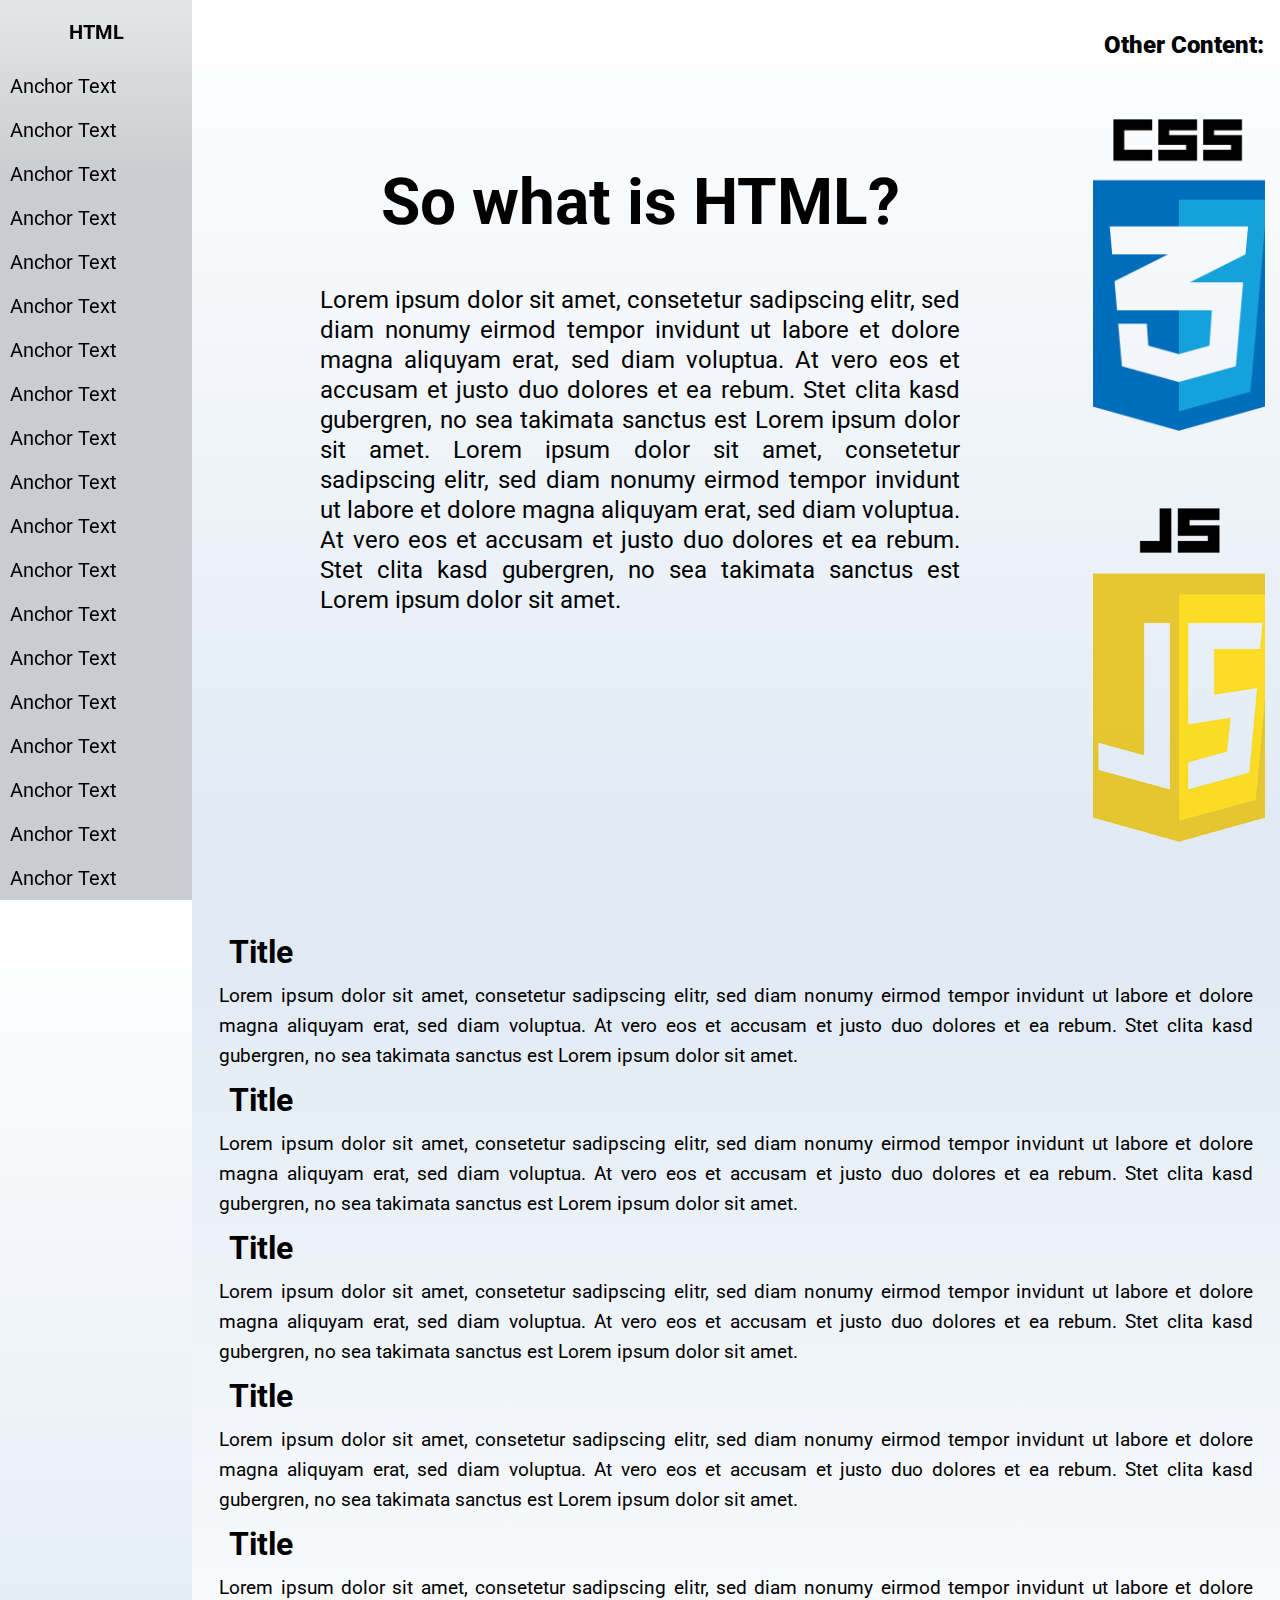
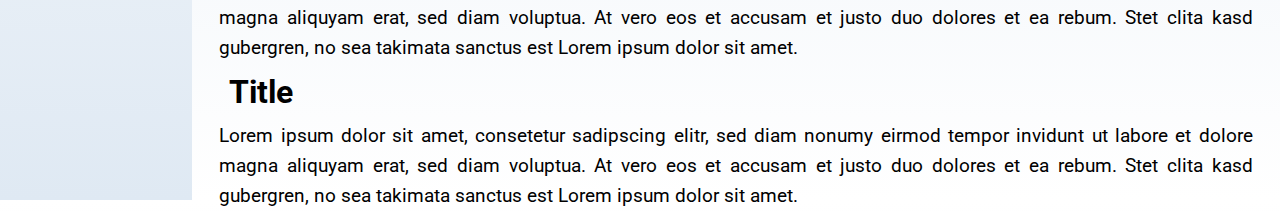
<file: chief/html/index.html>
<!DOCTYPE html>
<html>
  <head>
    <meta charset="UTF-8" />
    <meta name="viewport" content="width=device-width" />
    <title>Index</title>
    <link rel="stylesheet" href="styles.css" type="text/css" media="screen" title="no title" charset="utf-8">
  </head>
  <body>
      <section>
        <h2 class="subtitle">So what is HTML? </h3>
        <div class="other_content">
          Other Content:  
        </div>
        <div class="what_is">
         <p>
Lorem ipsum dolor sit amet, consetetur sadipscing elitr, sed diam nonumy eirmod tempor invidunt ut labore et dolore magna aliquyam erat, sed diam voluptua. At vero eos et accusam et justo duo dolores et ea rebum. Stet clita kasd gubergren, no sea takimata sanctus est Lorem ipsum dolor sit amet.
Lorem ipsum dolor sit amet, consetetur sadipscing elitr, sed diam nonumy eirmod tempor invidunt ut labore et dolore magna aliquyam erat, sed diam voluptua. At vero eos et accusam et justo duo dolores et ea rebum. Stet clita kasd gubergren, no sea takimata sanctus est Lorem ipsum dolor sit amet.

</p> 
        </div>
        <div class="aside">
         <h2>HTML</h2>  
          <a href="#" target="_blank">Anchor Text</a>
          <a href="#" target="_blank">Anchor Text</a>
          <a href="#" target="_blank">Anchor Text</a>
          <a href="#" target="_blank">Anchor Text</a>
          <a href="#" target="_blank">Anchor Text</a>
          <a href="#" target="_blank">Anchor Text</a>
          <a href="#" target="_blank">Anchor Text</a>
          <a href="#" target="_blank">Anchor Text</a>
          <a href="#" target="_blank">Anchor Text</a>
          <a href="#" target="_blank">Anchor Text</a>
          <a href="#" target="_blank">Anchor Text</a>
          <a href="#" target="_blank">Anchor Text</a>
          <a href="#" target="_blank">Anchor Text</a>
          <a href="#" target="_blank">Anchor Text</a>
          <a href="#" target="_blank">Anchor Text</a>
          <a href="#" target="_blank">Anchor Text</a>
          <a href="#" target="_blank">Anchor Text</a>
          <a href="#" target="_blank">Anchor Text</a>
          <a href="#" target="_blank">Anchor Text</a>
          <a href="#" target="_blank">Anchor Text</a>
          <a href="#" target="_blank">Anchor Text</a>
          <a href="#" target="_blank">Anchor Text</a>
          <a href="#" target="_blank">Anchor Text</a>
          <a href="#" target="_blank">Anchor Text</a>
          <a href="#" target="_blank">Anchor Text</a>
          <a href="#" target="_blank">Anchor Text</a>
          <a href="#" target="_blank">Anchor Text</a>
          <a href="#" target="_blank">Anchor Text</a>
          <a href="#" target="_blank">Anchor Text</a>
          <a href="#" target="_blank">Anchor Text</a>
          <a href="#" target="_blank">Anchor Text</a>
          <a href="#" target="_blank">Anchor Text</a>
          <a href="#" target="_blank">Anchor Text</a>
          <a href="#" target="_blank">Anchor Text</a>
          <a href="#" target="_blank">Anchor Text</a>
          <a href="#" target="_blank">Anchor Text</a>
          <a href="#" target="_blank">Anchor Text</a>
          <a href="#" target="_blank">Anchor Text</a>
          <a href="#" target="_blank">Anchor Text</a>
          <a href="#" target="_blank">Anchor Text</a>
          <a href="#" target="_blank">Anchor Text</a>
          <a href="#" target="_blank">Anchor Text</a>
          <a href="#" target="_blank">Anchor Text</a>
          <a href="#" target="_blank">Anchor Text</a>
          <a href="#" target="_blank">Anchor Text</a>
        </div>
          <div class="css">
            <img src="../image/css.png" alt=""/>
          </div>
          <div class="js">
            <img src="../image/js.png" alt=""/> 
          </div>
      </section>
      <section class=sec-two>
        <div class="inside-box">
          <h2>Title</h2>
        <p>
Lorem ipsum dolor sit amet, consetetur sadipscing elitr, sed diam nonumy eirmod tempor invidunt ut labore et dolore magna aliquyam erat, sed diam voluptua. At vero eos et accusam et justo duo dolores et ea rebum. Stet clita kasd gubergren, no sea takimata sanctus est Lorem ipsum dolor sit amet.
</p>
<h3>Title</h3>
<p>
Lorem ipsum dolor sit amet, consetetur sadipscing elitr, sed diam nonumy eirmod tempor invidunt ut labore et dolore magna aliquyam erat, sed diam voluptua. At vero eos et accusam et justo duo dolores et ea rebum. Stet clita kasd gubergren, no sea takimata sanctus est Lorem ipsum dolor sit amet.
</p>
<h3>Title</h3>
<p>
Lorem ipsum dolor sit amet, consetetur sadipscing elitr, sed diam nonumy eirmod tempor invidunt ut labore et dolore magna aliquyam erat, sed diam voluptua. At vero eos et accusam et justo duo dolores et ea rebum. Stet clita kasd gubergren, no sea takimata sanctus est Lorem ipsum dolor sit amet.
</p>

<h3>Title</h3>
<p>
Lorem ipsum dolor sit amet, consetetur sadipscing elitr, sed diam nonumy eirmod tempor invidunt ut labore et dolore magna aliquyam erat, sed diam voluptua. At vero eos et accusam et justo duo dolores et ea rebum. Stet clita kasd gubergren, no sea takimata sanctus est Lorem ipsum dolor sit amet.
</p>

<h3>Title</h3>
<p>
Lorem ipsum dolor sit amet, consetetur sadipscing elitr, sed diam nonumy eirmod tempor invidunt ut labore et dolore magna aliquyam erat, sed diam voluptua. At vero eos et accusam et justo duo dolores et ea rebum. Stet clita kasd gubergren, no sea takimata sanctus est Lorem ipsum dolor sit amet.
</p>
<h3>Title</h3>
<p>
Lorem ipsum dolor sit amet, consetetur sadipscing elitr, sed diam nonumy eirmod tempor invidunt ut labore et dolore magna aliquyam erat, sed diam voluptua. At vero eos et accusam et justo duo dolores et ea rebum. Stet clita kasd gubergren, no sea takimata sanctus est Lorem ipsum dolor sit amet.
</p>
        </div>
      </section>

  </body>
</html>
</file>
<file: chief/html/styles.css>
@import url('https://fonts.googleapis.com/css2?family=Roboto:wght@300&display=swap');
*{ 
padding:0; 
margin:0; 
box-sizing:border-box; 
font-size:16px; 
font-family:'Roboto', sans-serif;
text-decoration:none;
list-style:none;
}

body { 
max-width:100%; 
height:100vh; 
position:relative;
background-image: linear-gradient(to top, #dfe9f3 0%, white 100%);
}

section {
max-width:85%; 
height:100vh;
}
.subtitle {
position:absolute;
left:50%;
top:15%;
transform:translate(-50%, 40%);
font-size:4rem;
}
.what_is {
width:50%;
height:50%;
position:absolute;
top:50%;
left:50%;
transform:translate(-50%,-50%);
border-radius:0.3rem;
text-align:justify;
display:flex;
align-items:center;
justify-content:center;
line-height:30px;
}
.what_is p { 
font-size:1.5rem;
}
.aside { 
position:fixed;
max-width:15%;
background: #C9CCD3;
 background-image: linear-gradient(-180deg, rgba(255,255,255,0.50) 0%, rgba(0,0,0,0.50) 100%);
 background-blend-mode: lighten;
height:100vh;
overflow:auto;
}

.aside > h2,a {
display:inline-block;
text-align:left;
font-size:20px;
padding:10px;
min-width:100%;
color:black;
}

.aside h2{
text-align:center;
padding:20px;
}
.aside a:hover{
background-color:#eee;
}

.other_content {
position:absolute;
top:0;
right:0;
width:15%;
height:10vh;
display:flex;
align-items:center;
justify-content:center;
font-size:1.5rem;
font-weight:900;
z-index:999;
}


.css { 
width:15%;
height:50vh;
display:flex;
position:absolute;
top:50px;
right:0;
justify-content:center;
align-items:center;
}
.css img {
object-fit:cover;
width:95%;
height:80%;
padding-right:10px;
}

.js {
width:15%;
height:50vh;
display:flex;
position:absolute;
right:0;
bottom:0;
justify-content:center;
align-items:center;
padding-right:10px;
} 

.js img {
object-fit:cover;
width:95%;
height:80%;
}
.sec-two {
z-index:-1;
position:absolute;
right:0;
max-width:85%; 
height:100vh;
display:flex;
justify-content:center;
align-items:center;
background-image: linear-gradient(to bottom, #dfe9f3 0%, white 100%);
}

.inside-box {
max-width:95%;
height:95vh;
}

.inside-box h2,h3 {
font-size:2rem;
padding:10px;
}
.inside-box p {
font-size:1.2rem;
text-align:justify;
line-height:30px;
}
</file>
